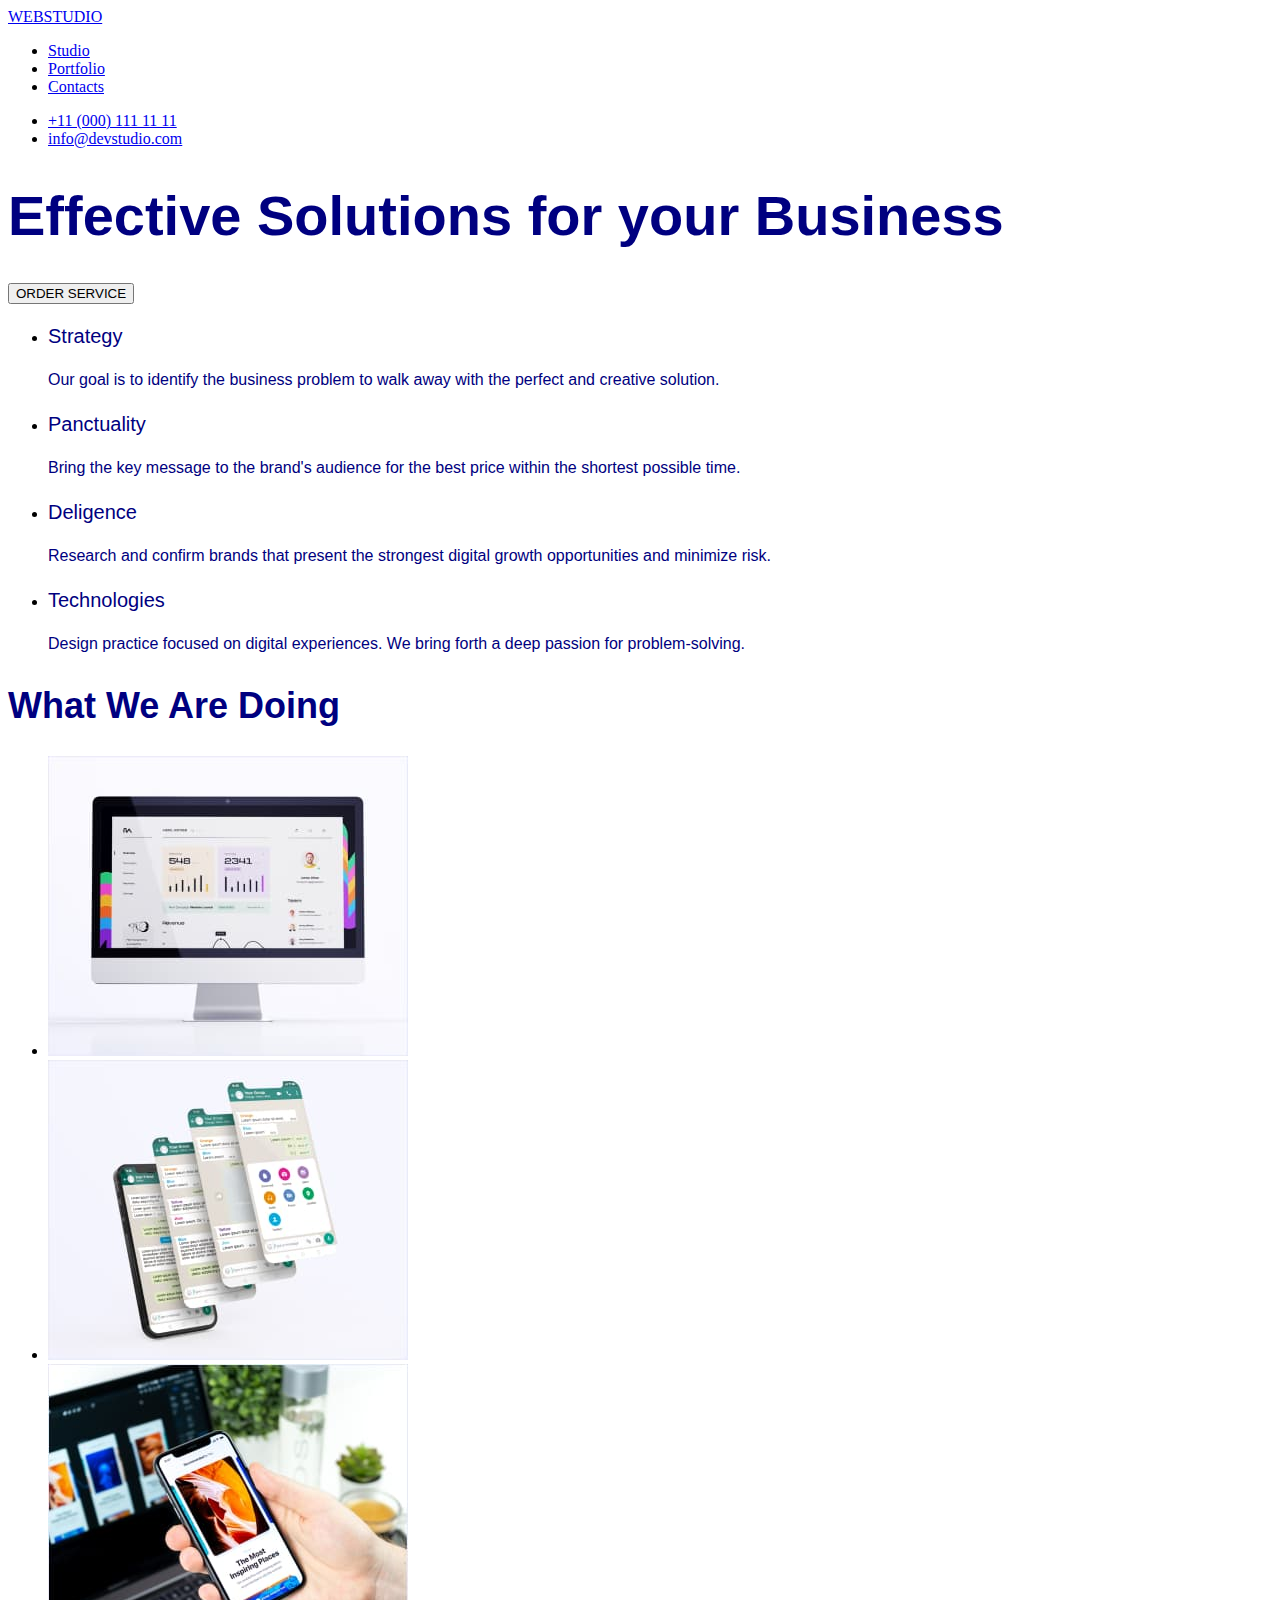
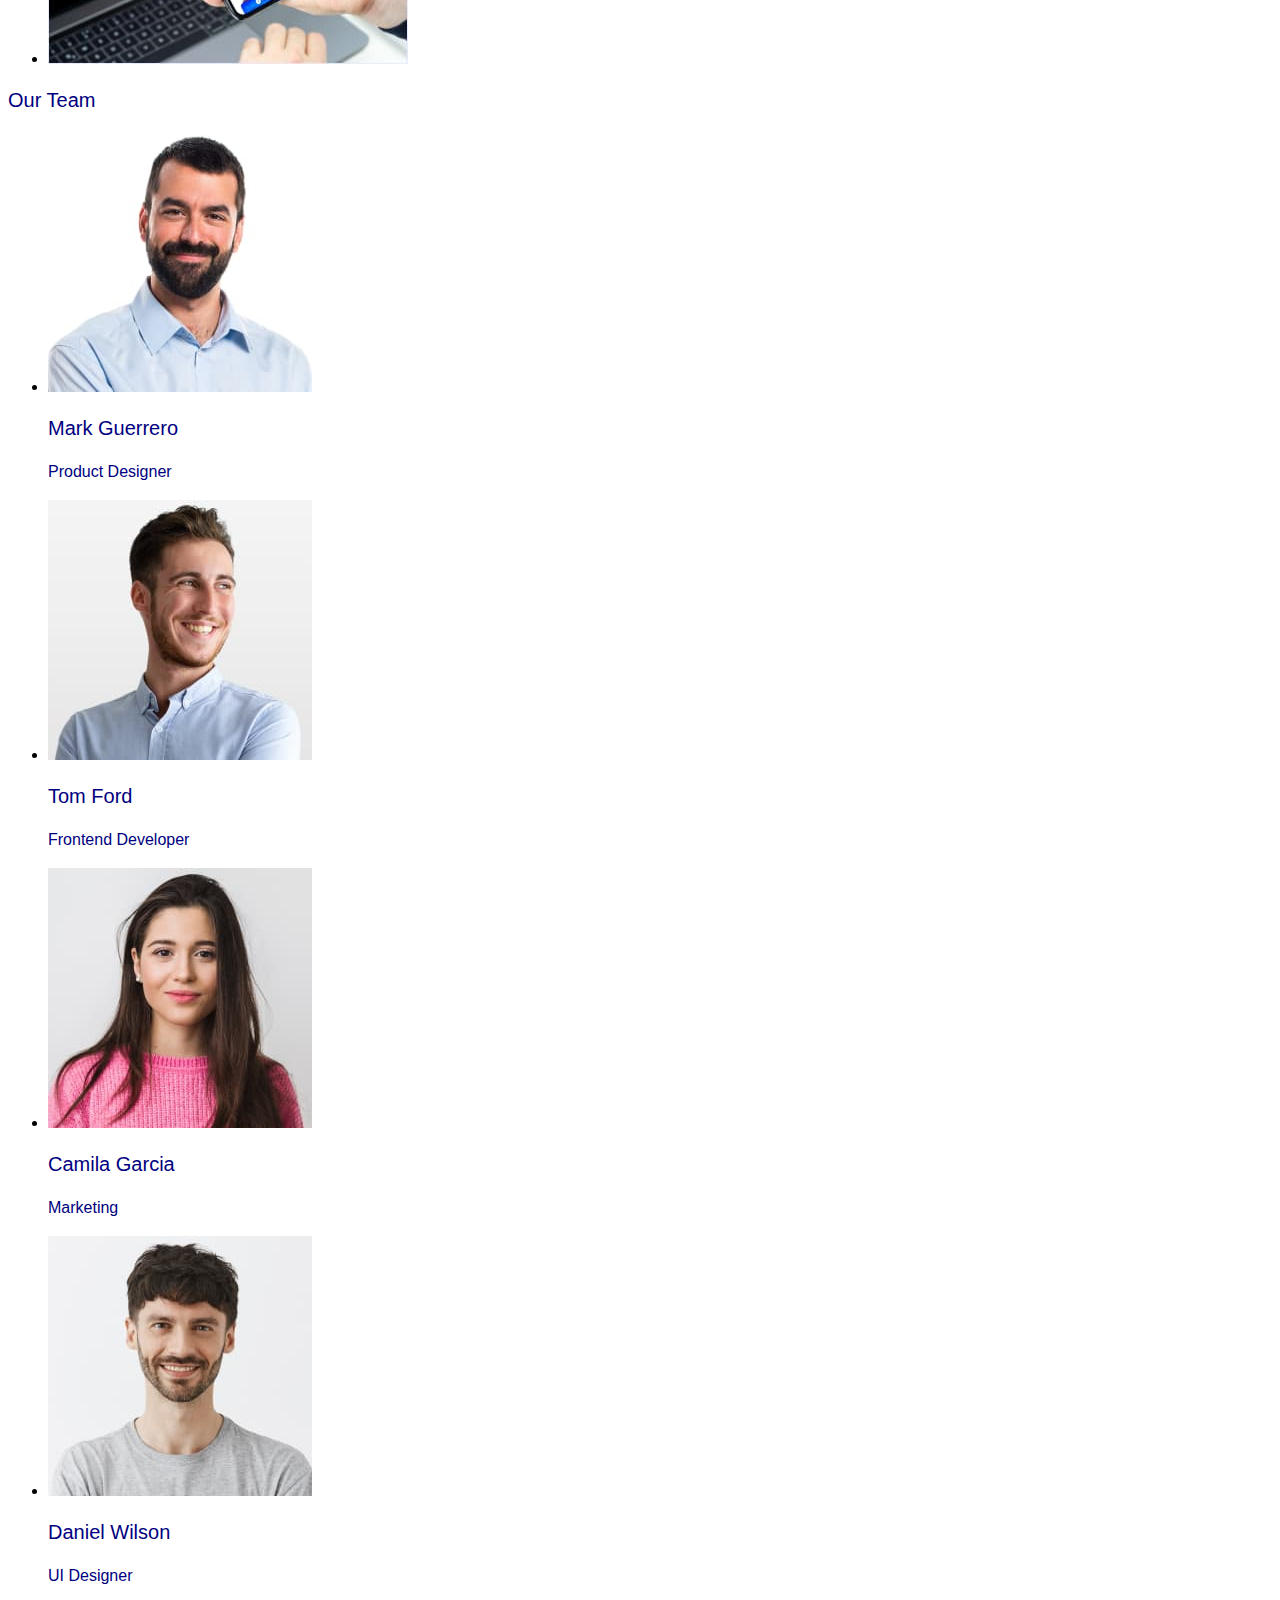
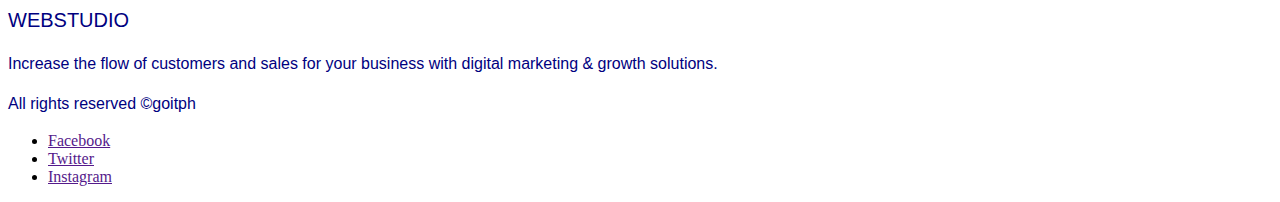
<file: index.html>
<!DOCTYPE html>
<html lang="en"> 
    <head>
        <meta name="description" content="Your Business Solutions">
        <meta charset="utf-8">
        <link rel="stylesheet" href="./css/styles.css"/>

        <link href="https://fonts.googleapis.com/css2?family=Open+Sans:wght@600&display=swap" rel="stylesheet">

        <title>WEBSTUDIO</title>
    </head>
    <body>
        <!--Header Section-->
        <header class="main-header">
            <nav class="main-header-nav">
                <a href="/" class="main-header">WEBSTUDIO</a>
                <ul class="main-header-menu">
                    <li class="main-header-menu-item">
                      <a class="main-header-menu-link" href="index.html">Studio</a></li>
                    <li class="main-header-menu-item">
                      <a class="main-header-menu-link" href="portfolio.html">Portfolio</a></li>
                        <li class="main-header-menu-item">
                          <a class="main-header-menu-link" href="index.html">Contacts</a></li>
                </ul>
                <ul>
                    <li class="main-header-menu-item"><a class="main-header-menu-link" href="tel:+3804411111111">+11 (000) 111 11 11</a></li>
                        <li class="main-header-menu-item"><a class="main-header-menu-link" href="index.html">info@devstudio.com</a></li>
                </ul>
            </nav>
        </header>
    </body>
    <!--Main Section-->
<main>
    <section>
            <h1>Effective Solutions for your Business</h1>
            <button type="button" class="main-menu-icon-button">ORDER SERVICE</button>
    </section>
       <section>
        <ul>
        <li>
            <h3>Strategy</h3>
            <p>Our goal is to identify the business
              problem to walk away with the perfect and creative solution. </p></li>
        <li>
            <h3>Panctuality</h3>
            <p>Bring the key message to the brand's audience for 
                the best price within the shortest possible time. </p></li>
        <li>
            <h3>Deligence</h3>
            <p>Research and confirm brands that present 
                the strongest digital growth opportunities and minimize risk. </p></li>
        <li>
            <h3>Technologies</h3>
            <p>Design practice focused on digital 
                experiences. We bring forth a deep passion for problem-solving. </p></li>
            </ul>
       </section>
            <section>
            <h2>What We Are Doing</h2>
            <ul>
           <li><img src="images/rectangle71.jpg" alt="the product 1"></li> 
            <li><img src="images/img2.jpg" alt="the product 2"></li> 
            <li><img src="images/img3.jpg" alt="the product 3"></li> 
        </ul>
        </section>
        <section>
            <h3>Our Team</h3>
            <ul>
            <li><img src="images/mark.jpg" alt="Product Designer"></li>
            <h3>Mark Guerrero</h3>
            <p>Product Designer</p>

           <li><img src="images/tom.jpg" alt="Frontend Developer"></li>
            <h3>Tom Ford</h3>
            <p>Frontend Developer</p>

            <li><img src="images/camila.jpg" alt="Marketing"></li>
            <h3>Camila Garcia</h3>
            <p>Marketing</p>

            <li><img src="images/daniel.jpg" alt="UI Designer"></li>
            <h3>Daniel Wilson</h3>
            <p>UI Designer</p>
        </ul>
        </section>
    </main>
    <!-- Page footer -->
  <footer>
    <div>
        <h3>WEBSTUDIO</h3>
        <p>Increase the flow of customers and sales for your 
            business with digital marketing & growth solutions.</p>
    </div>
    
    <!-- Copyright -->
    <p>All rights reserved &copy;goitph</p>

    <!-- Social media links -->
    <ul>
      <li><a href="">Facebook</a></li>
      <li><a href="">Twitter</a></li>
      <li><a href="">Instagram</a></li>
    </ul>
  </footer>
</body>
</html>
</file>
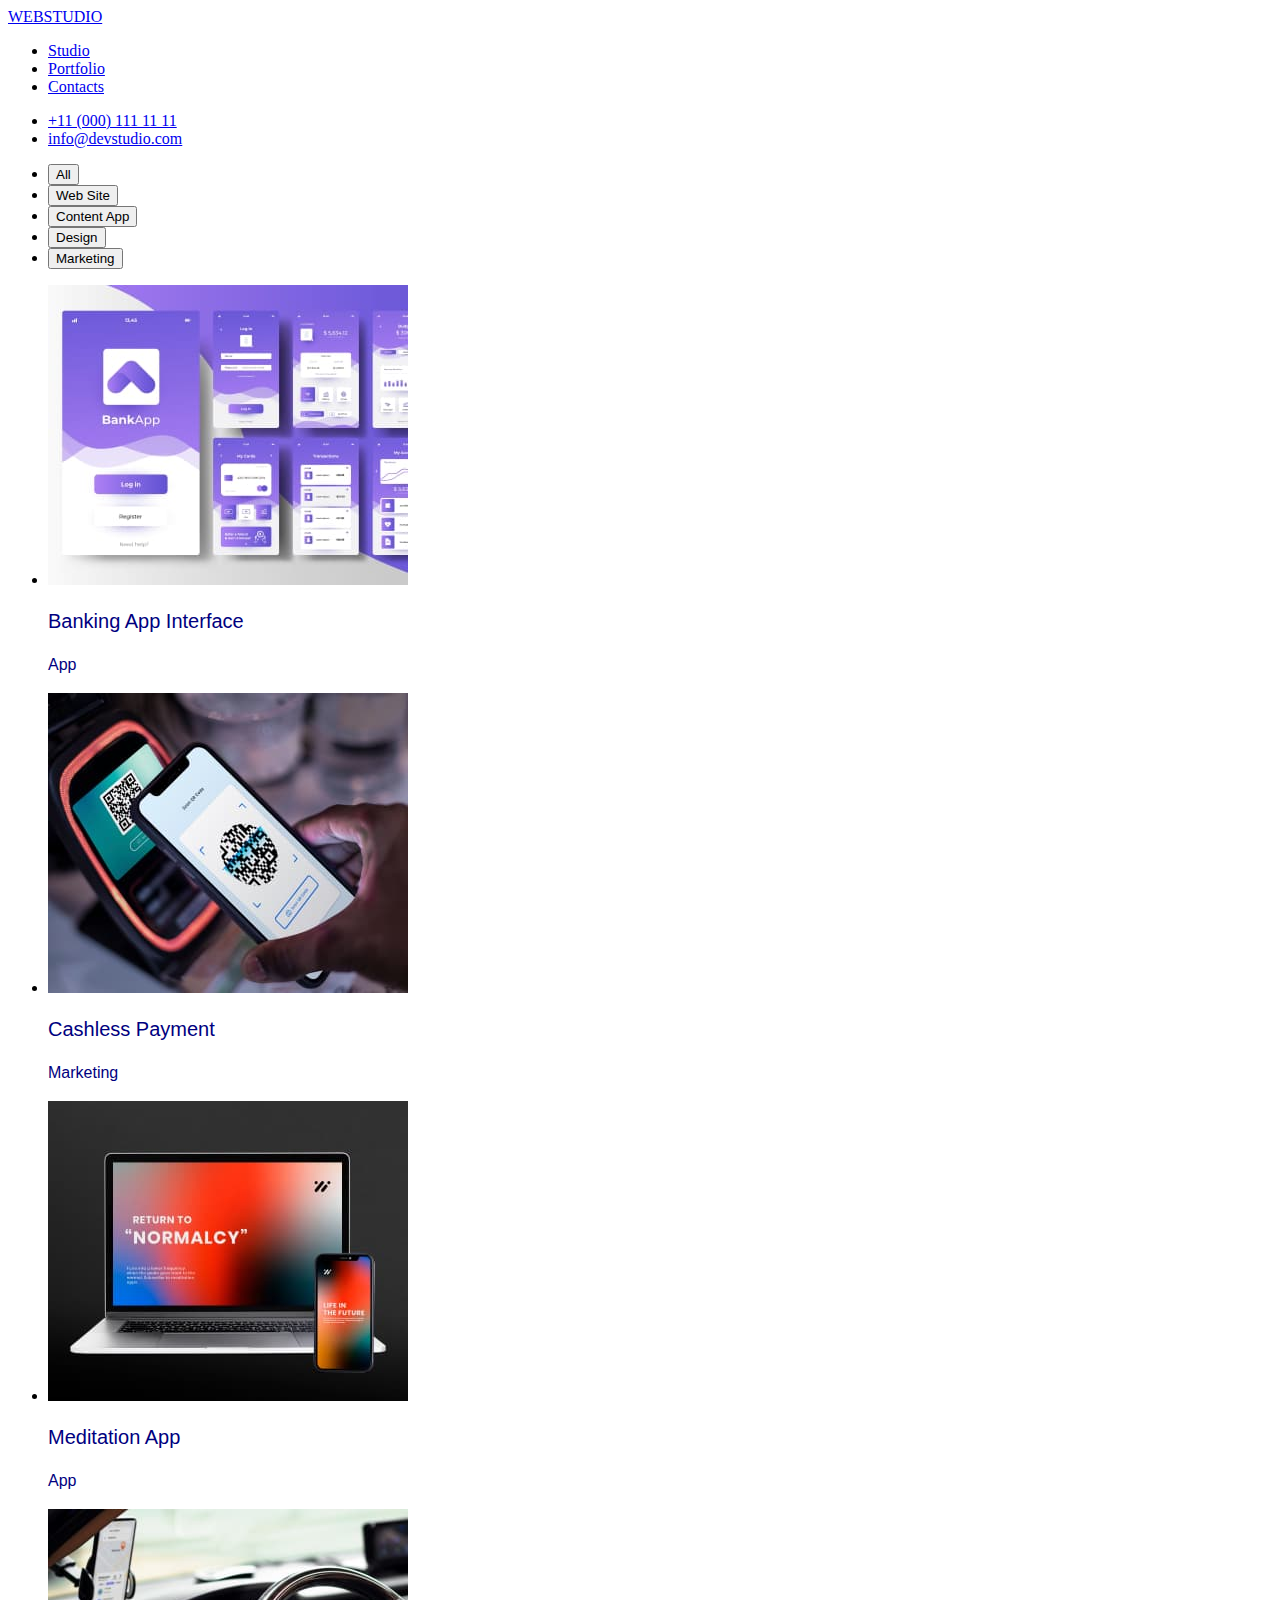
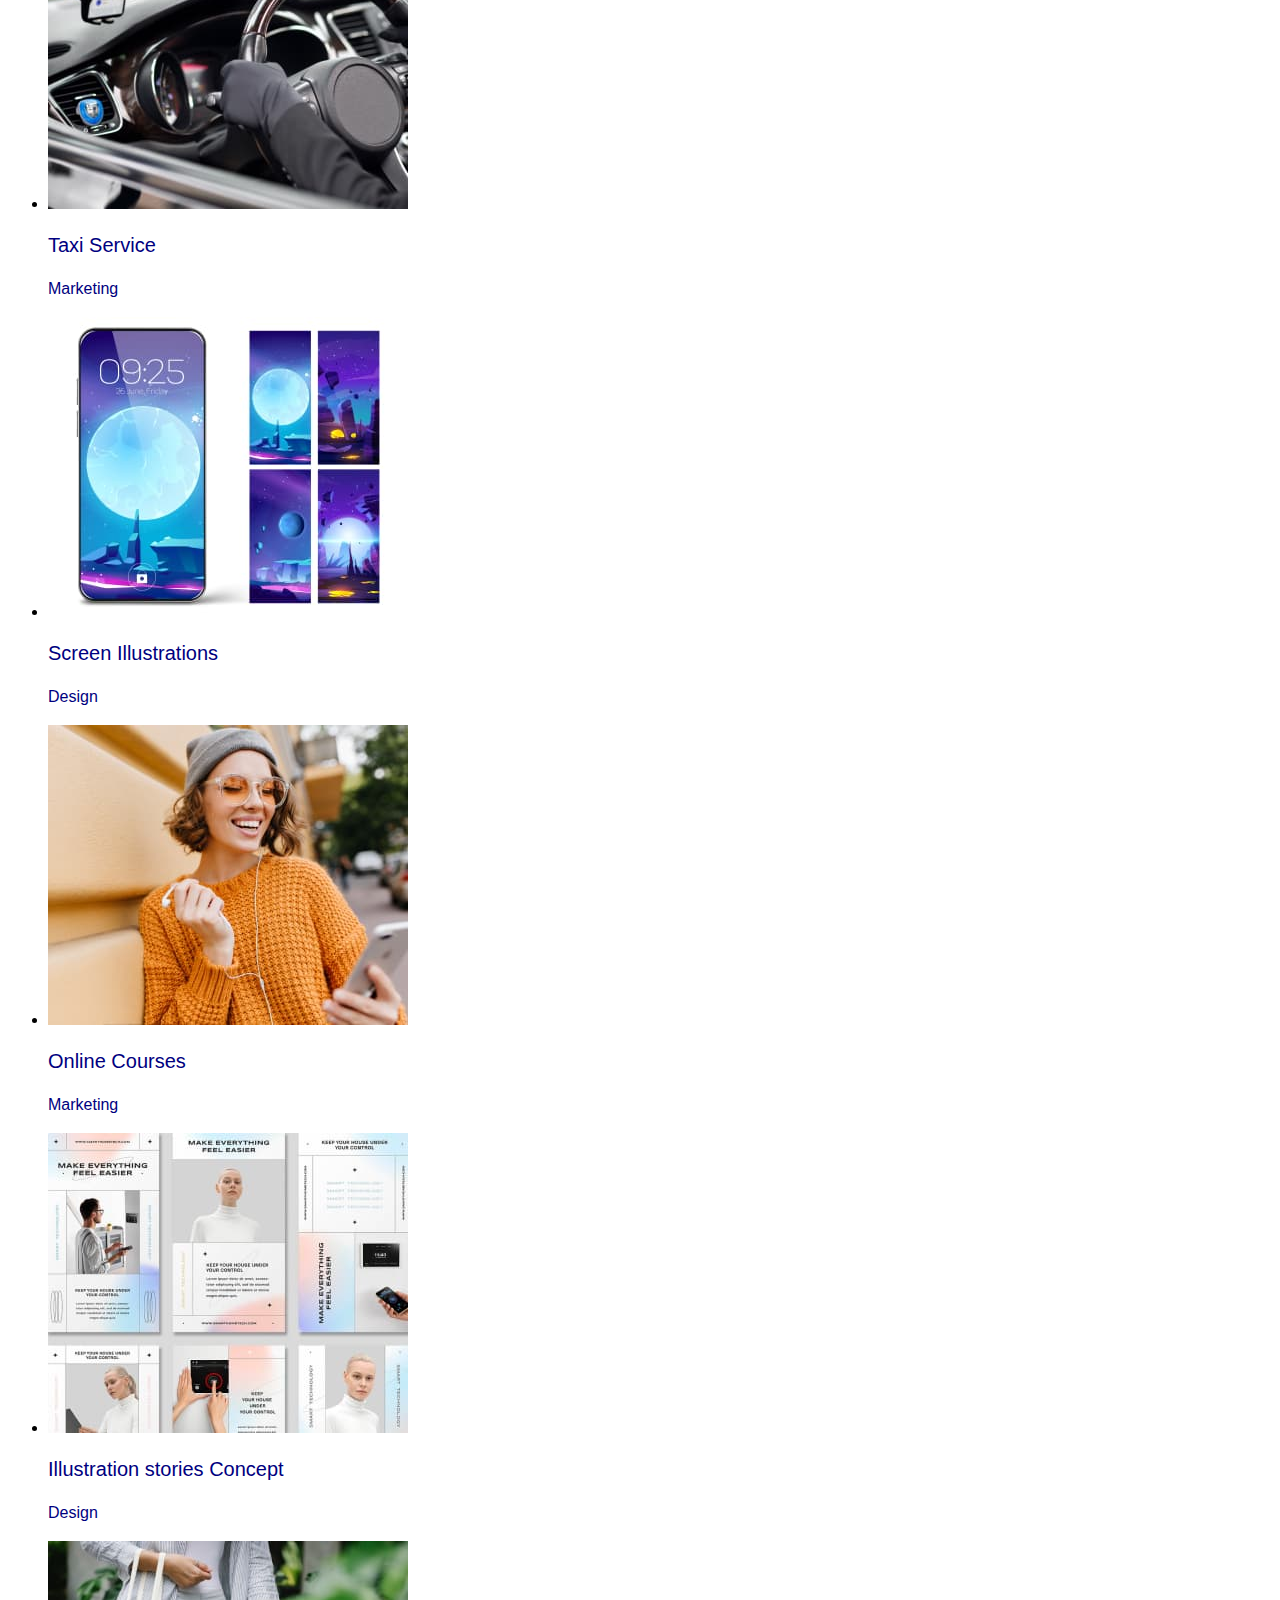
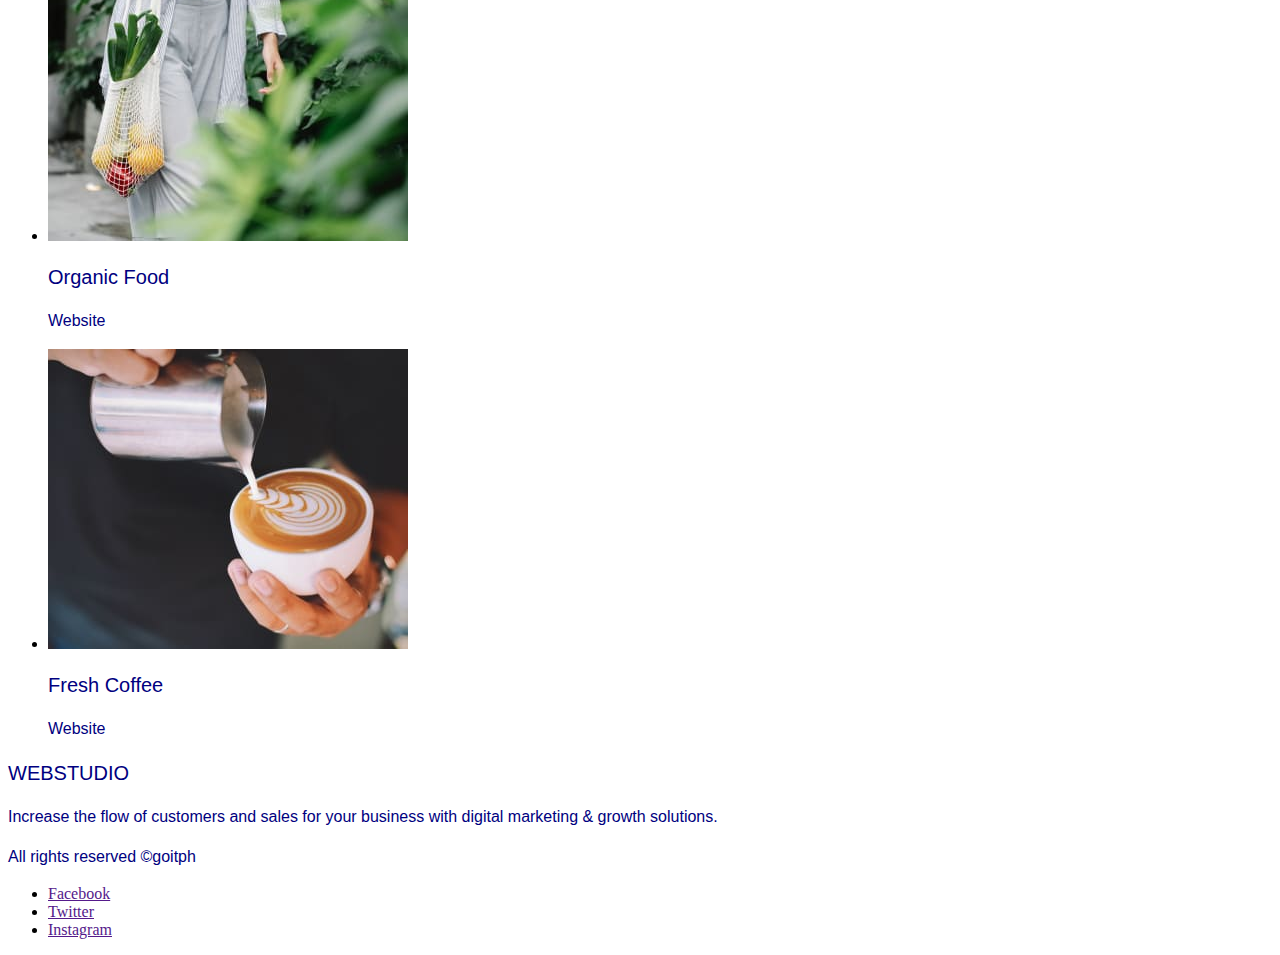
<file: portfolio.html>
<!DOCTYPE html>
<html lang="en">
    <head>
        <meta name="description" content="Your Business Solutions">
        <meta charset="utf-8">
        <link rel="stylesheet" href="./css/styles.css"/>

<link href="https://fonts.googleapis.com/css2?family=Open+Sans:wght@600&display=swap" rel="stylesheet">

<title>WEBSTUDIO</title>
    </head>
    <body>
        <!--Header Section-->
        <header class="main-header">
            <nav class="main-header-nav">
                <a href="/" class="main-header">WEBSTUDIO</a>
                <ul class="main-header-menu">
                    <li class="main-header-menu-item">
                      <a class="main-header-menu-link" href="index.html">Studio</a></li>
                    <li class="main-header-menu-item">
                      <a class="main-header-menu-link" href="portfolio.html">Portfolio</a></li>
                        <li class="main-header-menu-item">
                          <a class="main-header-menu-link" href="index.html">Contacts</a></li>
                </ul>
                <ul>
                    <li class="main-header-menu-item"><a class="main-header-menu-link" href="tel:+3804411111111">+11 (000) 111 11 11</a></li>
                        <li class="main-header-menu-item"><a class="main-header-menu-link" href="index.html">info@devstudio.com</a></li>
                </ul>
            </nav>
        </header>
    <!--Main Section-->
    <main>
        <section class="hero">
            <ul class="main-menu-tab">
                <li class="main-menu-icon">
                 <button type="button"class="main-menu-icon-button" href="/">All</button></li>
                <li class="main-menu-icon">
                  <button type="button"class="main-menu-icon-link" href="/">Web Site</button></li>
                  <li class="main-menu-icon">
                    <button type="button"class="main-menu-icon-link" href="/">Content App</button></li>
                    <li class="main-menu-icon">
                        <button type="button"class="main-menu-icon-link" href="/">Design</button></li>
                        <li class="main-menu-icon">
                            <button type="button" class="main-menu-icon-link" href="/">Marketing</button></li>
            </ul>   
        </section>
        <section>
            <ul>
                <li class="main-menu-icon-images-jpg"><img src="images/img5.jpg" alt="banking app"></li>
                <h3>Banking App Interface</h3>
                <p>App</p>
                <li class="main-menu-icon-images-jpg"><img src="images/img6.jpg" alt="cashless payment"></li>
                <h3>Cashless Payment</h3>
                <p>Marketing</p>
                <li class="main-menu-icon-images-jpg"><img src="images/img7.jpg" alt="meditation app"></li>
                <h3>Meditation App</h3>
                <p>App</p>
            </ul>
        </section>
        <section>
            <ul class="main-menu-icon-images">
                <li class="main-menu-icon-images-jpg"><img src="images/img8.jpg" alt="taxi service"></li>
                <h3>Taxi Service</h3>
                <p>Marketing</p>
                <li class="main-menu-icon-images-jpg"><img src="images/img9.jpg" alt="screen illustration"></li>
                <h3>Screen Illustrations</h3>
                <p>Design</p>
                <li class="main-menu-icon-images-jpg"><img src="images/img10.jpg" alt="online courses"></li>
                <h3>Online Courses</h3>
                <p>Marketing</p>
            </ul>
        </section>
        <section>
            <ul>
                <li class="main-menu-icon-images-jpg"><img src="images/img11.jpg" alt="instagram stories"></li>
                <h3>Illustration stories Concept</h3>
                <p>Design</p>
                <li class="main-menu-icon-images-jpg"><img src="images/img12.jpg" alt="organic food"></li>
                <h3>Organic Food</h3>
                <p>Website</p>
                <li class="main-menu-icon-images-jpg"><img src="images/img13.jpg" alt="fresh coffee"></li>
                <h3>Fresh Coffee</h3>
                <p>Website</p>
            </ul>
        </section>
    </main>
    <!--Page Footer-->
    <footer>
        <div>
            <h3>WEBSTUDIO</h3>
            <p>Increase the flow of customers and sales for your business with digital marketing & growth solutions.</p>
        </div>
         <!--Copyright-->
         <p>All rights reserved &copy;goitph</p>

         <!--Social Media Links-->
         <ul>
            <li><a href="">Facebook</a></li>
            <li><a href="">Twitter</a></li>
            <li><a href="">Instagram</a></li>
         </ul>
    </footer>
</body>
</html>
</file>
<file: css/styles.css>
@font-face {
    font-family: 'Raleway';
    font-weight: 800;
    src:url('../fonts/Raleway-Bold.ttf')format('ttf');
    }
    .main-header:hover{
        color: blue;
        cursor: pointer;
        font-family: Raleway, sans-serif;
        font-size: 18px;
        font-weight: 800;
        line-height: 21px;
    }

    .main-header-menu-item:hover{
        color: navy;
        cursor: pointer;
        font-family: Roboto, sans-serif;
        font-size: 16px;
        font-weight: 500;
        line-height: 24px;
        text-decoration:none;
    }
    
    li{
        text-decoration:none;
    }
    
    .main-menu-icon-button:hover{
        color:blue;
        cursor: default;
        font-family: Roboto, sans-serif;
        font-size: 16px;
        font-weight: 500;
        line-height: 24px;
        text-decoration:none;
        font-style: normal;
    }
   
    .main-menu-icon-link:hover{
        color:#4D5AE5;
        cursor: default;
        font-family: Roboto, sans-serif;
        font-size: 16px;
        font-weight: 500;
        line-height: 24px;
        text-decoration:none;
        align:center;
        font-style: normal;
    }
    
    h3{
        color:navy;
        cursor:default;
        font-family: Roboto, sans-serif;
        font-size: 20px;
        font-weight: 500;
        line-height: 24px;
        text-decoration:none;
        font-style: normal;
    }

    h2{
        color:navy;
        cursor:default;
        font-family: Roboto, sans-serif;
        font-size: 36px;
        font-weight: 700;
        line-height: 40px;
        text-decoration:none;
        font-style: normal;
    }

    h1{
        color:navy;
        cursor:default;
        font-family: Roboto, sans-serif;
        font-size: 56px;
        font-weight: 700;
        line-height: 60px;
        text-decoration:none;
        align:center;
    }

    p{
        color:navy;
        cursor: default;
        font-family: Roboto, sans-serif;
        font-size: 16px;
        font-weight: 400;
        line-height: 24px;
        text-decoration:none;
        font-style: normal;
    }
</file>
